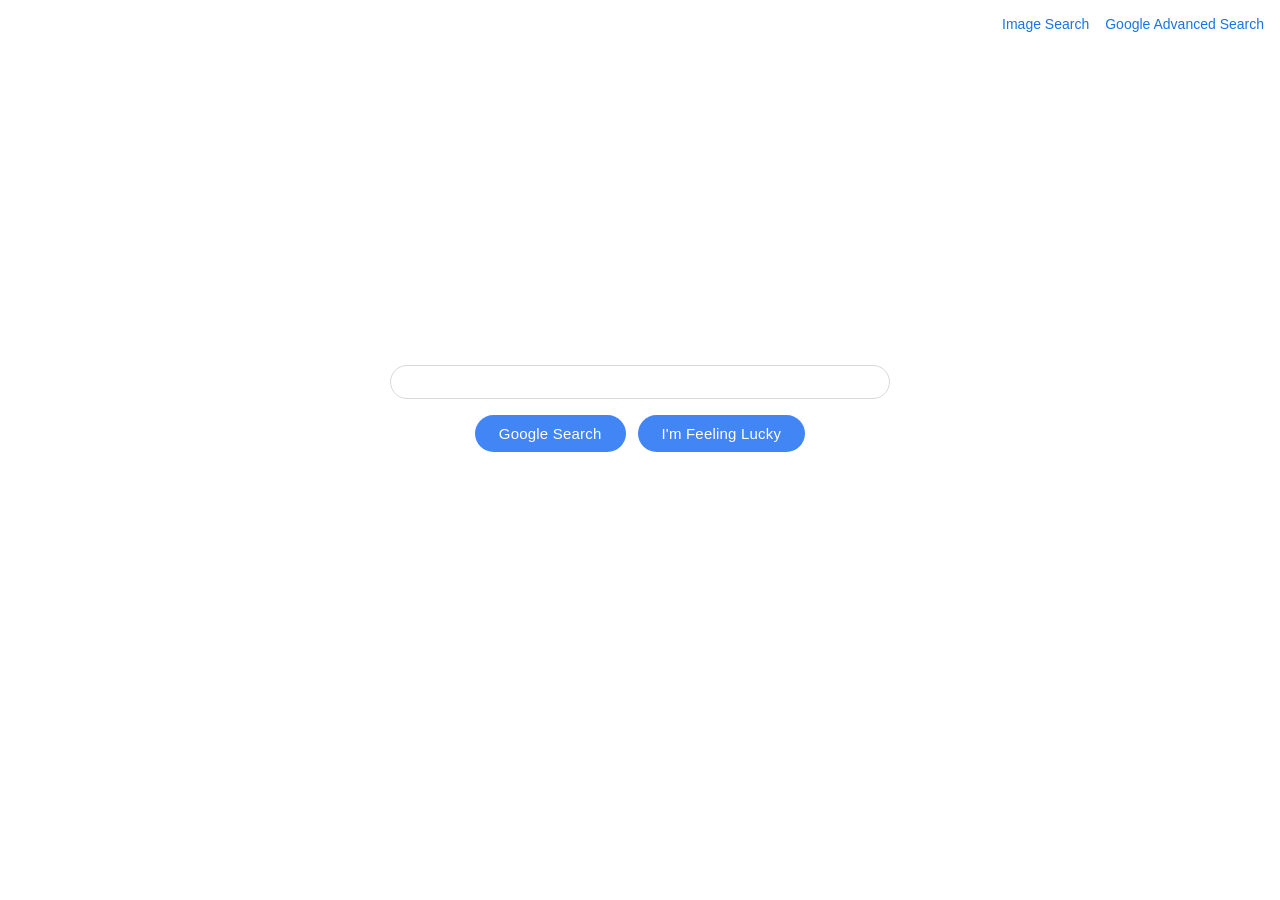
<file: index.html>
<!doctype html>
<html lang="en">
  <head>
    <title>Search</title>
    <link rel="stylesheet" href="style.css" />
  </head>
  <body>
    <div class="nav-links">
      <a href="GoogleImage.html">Image Search</a>
      <a href="GoogleAdvanced.html">Google Advanced Search</a>
    </div>

    <div class="main-content">
      <form action="https://www.google.com/search">
        <input type="text" name="q" class="search-bar" />
        <div class="button-wrapper">
          <button type="submit" class="advanced-btn">Google Search</button>
          <button
            type="submit"
            name="btnI"
            value="I'm Feeling Lucky"
            class="advanced-btn lucky-btn"
          >
            I'm Feeling Lucky
          </button>
        </div>
      </form>
    </div>
  </body>
</html>
</file>
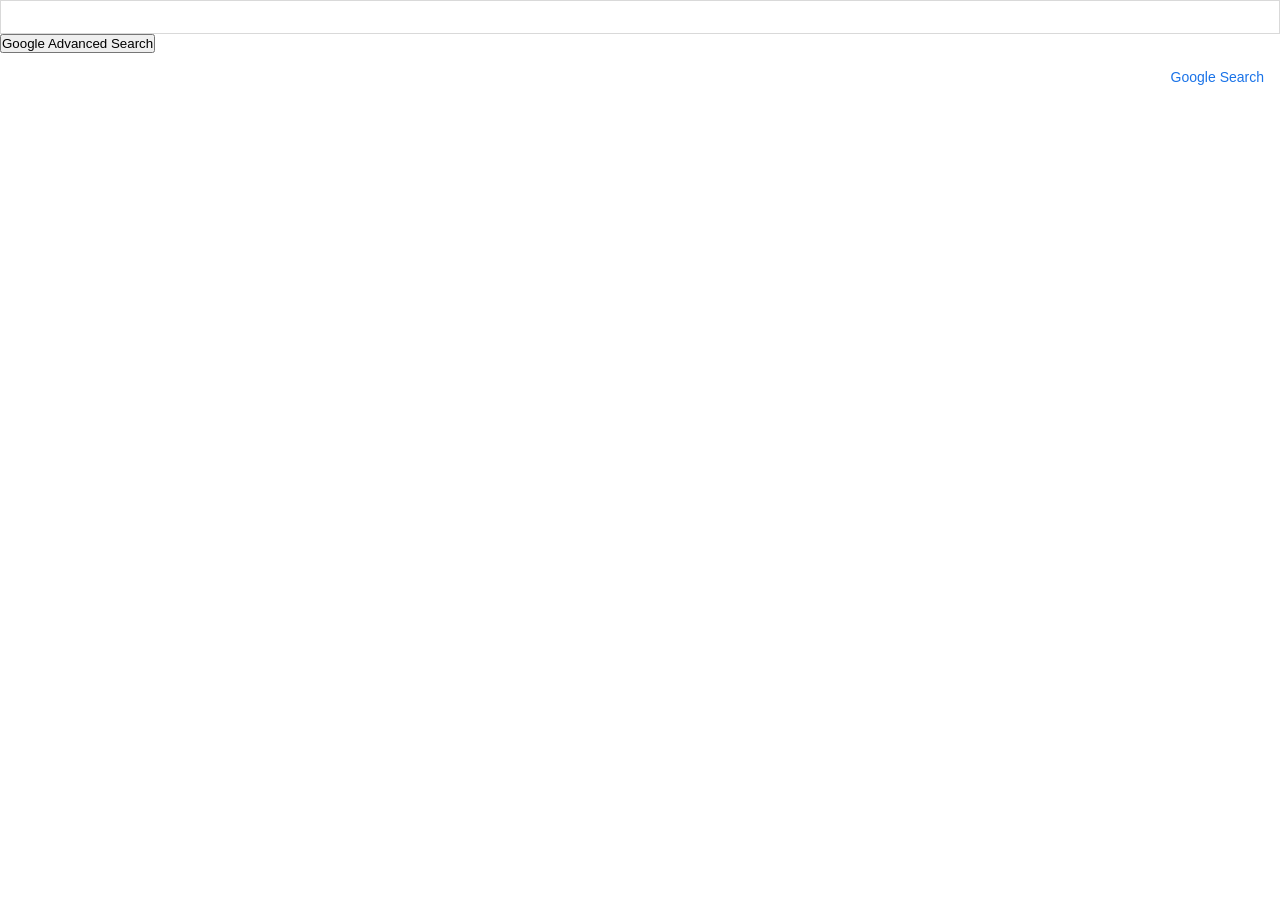
<file: GoogleAdanced.html>
<!doctype html>
<html lang="en">
  <head>
    <title>Search</title>
    <link rel="stylesheet" href="style.css" />
  </head>
  <body>
    <form action="https://www.google.com/search">
      <input type="text" name="q" />
      <input type="submit" value="Google Advanced Search" />
    </form>

    <div class="nav-links">
      <a href="index.html">Google Search</a>
    </div>
  </body>
</html>
</file>
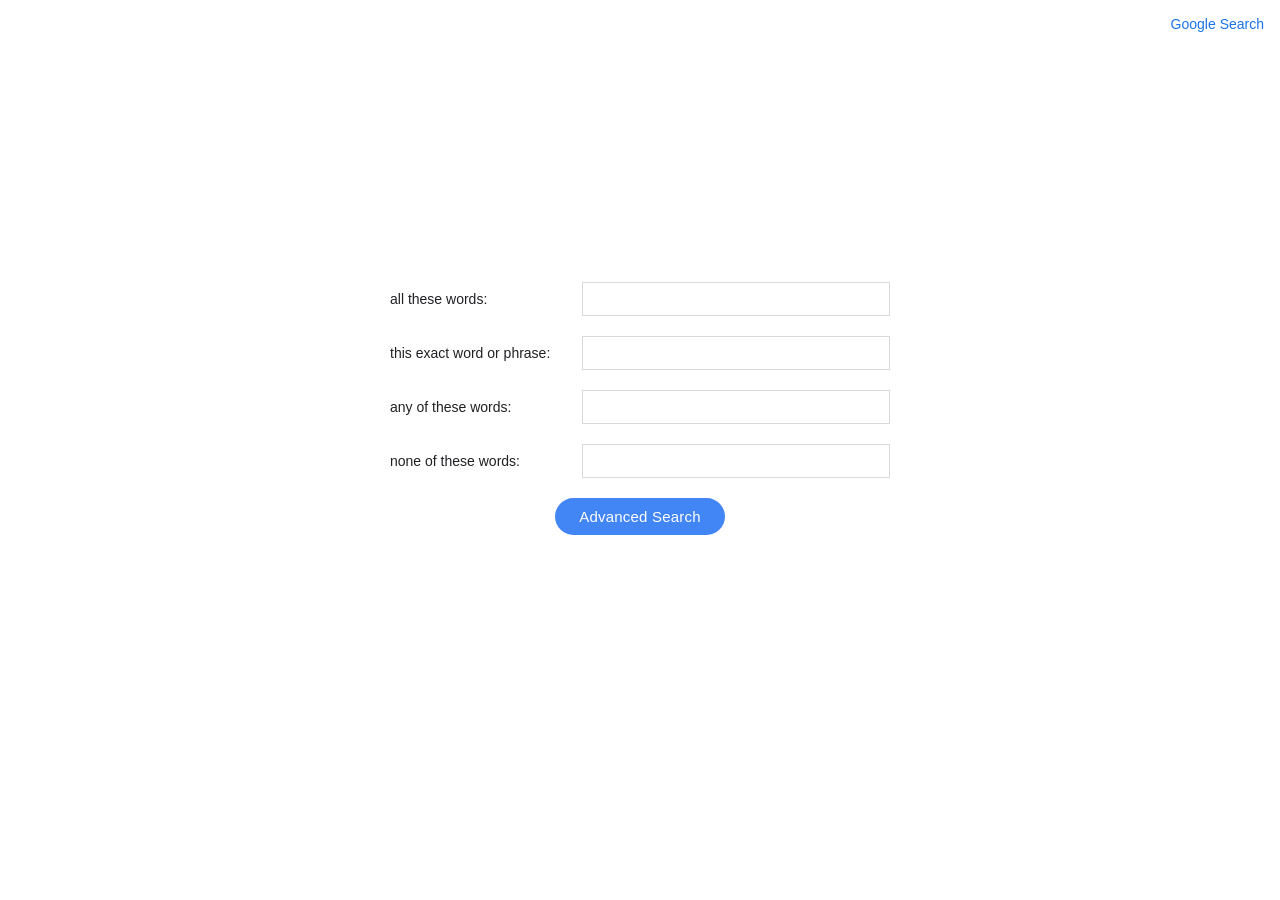
<file: GoogleAdvanced.html>
<!doctype html>
<html lang="en">
  <head>
    <title>Advanced Search</title>
    <link rel="stylesheet" href="style.css" />
  </head>
  <body>
    <div class="nav-links">
      <a href="index.html">Google Search</a>
    </div>

    <div class="main-content">
      <form action="https://www.google.com/search">
        <div class="search-container">
          <div class="field">
            <label>all these words:</label>
            <input type="text" name="as_q" />
          </div>
          <div class="field">
            <label>this exact word or phrase:</label>
            <input type="text" name="as_epq" />
          </div>
          <div class="field">
            <label>any of these words:</label>
            <input type="text" name="as_oq" />
          </div>
          <div class="field">
            <label>none of these words:</label>
            <input type="text" name="as_eq" />
          </div>
          <div class="button-wrapper">
            <button type="submit" class="advanced-btn">Advanced Search</button>
          </div>
        </div>
      </form>
    </div>
  </body>
</html>
</file>
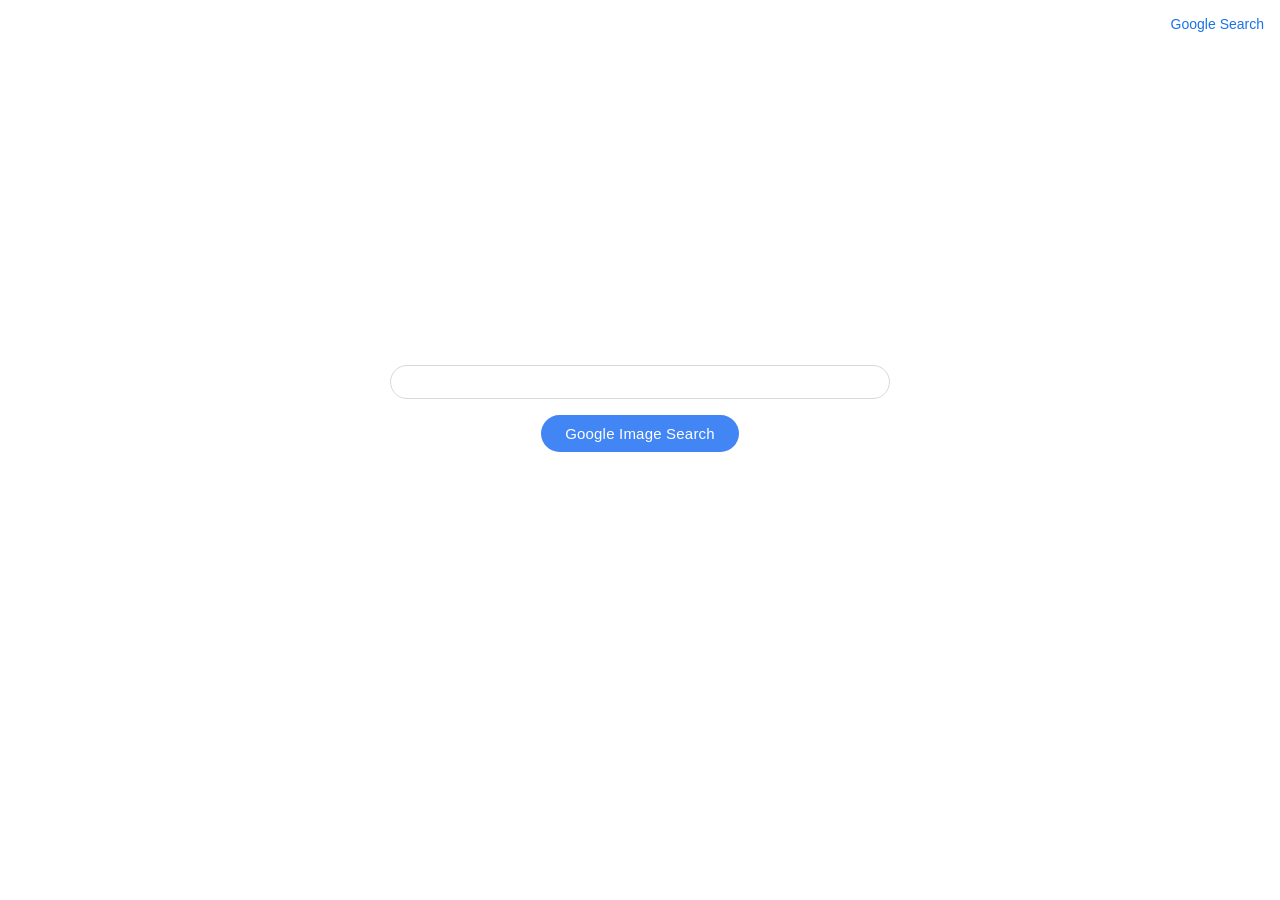
<file: GoogleImage.html>
<!doctype html>
<html lang="en">
  <head>
    <title>Image Search</title>
    <link rel="stylesheet" href="style.css" />
  </head>
  <body>
    <div class="nav-links">
      <a href="index.html">Google Search</a>
    </div>

    <div class="main-content">
      <form action="https://www.google.com/search?tbm=isch">
        <input type="text" name="q" class="search-bar" />
        <div class="button-wrapper">
          <button type="submit" class="advanced-btn">
            Google Image Search
          </button>
        </div>
      </form>
    </div>
  </body>
</html>
</file>
<file: style.css>
* {
  margin: 0;
  padding: 0;
  box-sizing: border-box;
}

body {
  background-color: white;
  font-family: Arial, Helvetica, sans-serif;
}

.nav-links {
  display: flex;
  justify-content: flex-end;
  gap: 16px;
  padding: 16px;
}

.nav-links a {
  color: #1a73e8;
  font-size: 14px;
  text-decoration: none;
}

.nav-links a:hover {
  text-decoration: underline;
}

.search-container {
  max-width: 600px;
  margin: 0 auto;
}

.field {
  display: grid;
  grid-template-columns: 180px 1fr;
  align-items: center;
  margin-bottom: 20px;
  gap: 12px;
}

.field label {
  font-size: 14px;
  color: #202124;
}

input[type="text"] {
  padding: 8px 12px;
  font-size: 14px;
  border: 1px solid #d9d9d9;
  width: 100%;
  outline: none;
}

input[type="text"]:focus {
  border-color: #1a73e8;
}

.main-content {
  display: flex;
  justify-content: center;
  align-items: center;
  height: 80vh;
}

.main-content form {
  width: 500px;
}

.search-bar {
  width: 100%;
  padding: 12px 20px;
  font-size: 16px;
  border: 1px solid #d9d9d9;
  border-radius: 24px;
  outline: none;
}

.search-bar:focus {
  border-color: #1a73e8;
}

.button-wrapper {
  display: flex;
  justify-content: center;
  gap: 12px;
  margin-top: 16px;
}

.lucky-btn {
  background-color: white;
  color: #4285f4;
  border: 1px solid #d9d9d9;
}

.lucky-btn:hover {
  background-color: #f8f9fa;
  box-shadow: 0 1px 3px rgba(0, 0, 0, 0.3);
}

.advanced-btn {
  background-color: #4285f4;
  color: white;
  border: none;
  padding: 10px 24px;
  font-size: 15px;
  border-radius: 24px;
  cursor: pointer;
  font-weight: 500;
  letter-spacing: 0.2px;
}

.advanced-btn:hover {
  background-color: #3367d6;
  box-shadow: 0 1px 3px rgba(0, 0, 0, 0.3);
}
</file>
